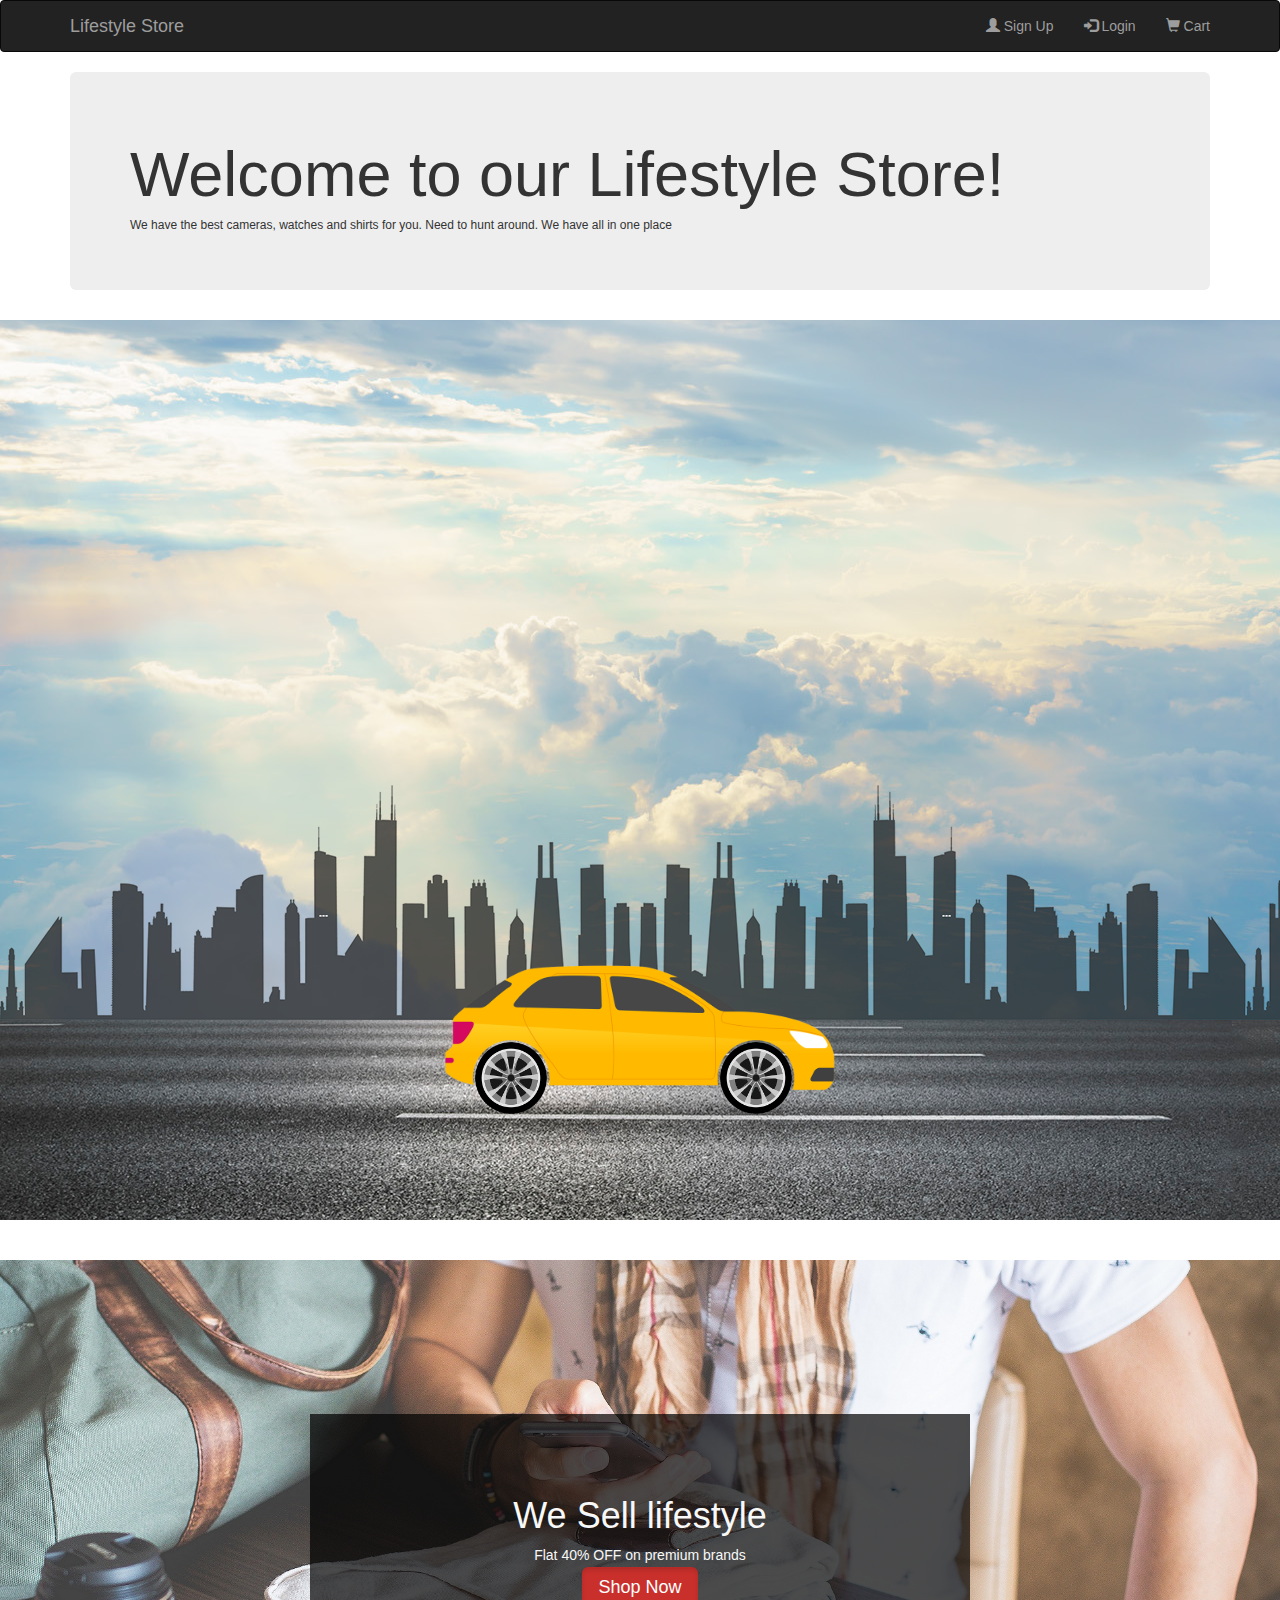
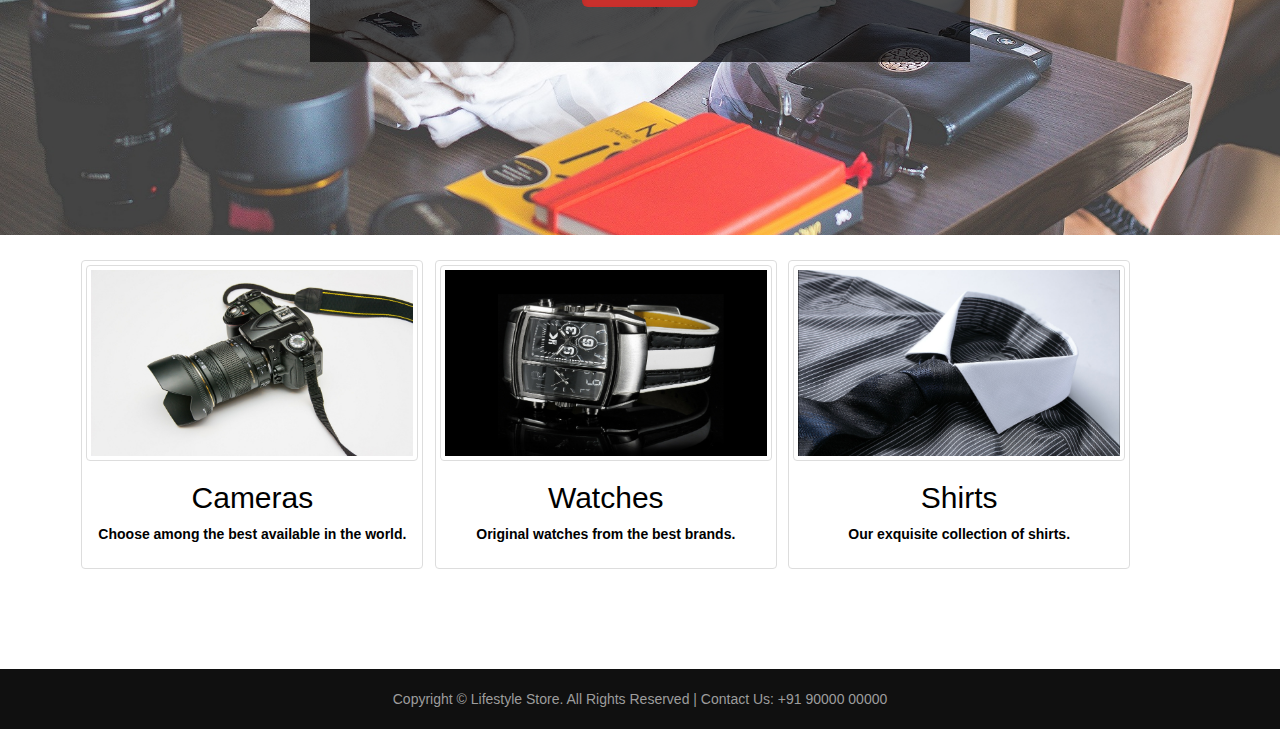
<file: index.html>
<!DOCTYPE html>
<!--
To change this license header, choose License Headers in Project Properties.
To change this template file, choose Tools | Templates
and open the template in the editor.
-->
<html>
    <head>
        <title>Lifestyle Store</title>
        <meta charset="UTF-8">
         <link href="style1.css" rel="stylesheet" type="text/css"> 
          <link rel="stylesheet" href="https://maxcdn.bootstrapcdn.com/bootstrap/3.4.0/css/bootstrap.min.css">
          <script src="https://ajax.googleapis.com/ajax/libs/jquery/3.4.1/jquery.min.js"></script>
          <script src="https://maxcdn.bootstrapcdn.com/bootstrap/3.4.0/js/bootstrap.min.js"></script>
    </head>
    <body>
        <nav class="navbar navbar-inverse">
            <div class="container">
                <div class="navbar-header">
                    <a class="navbar-brand" href="#">Lifestyle Store</a>
                </div>
                <div>
                    <ul class="nav navbar-nav navbar-right">
                        <li><a href="Signup.html"><span class="glyphicon glyphicon-user"></span> Sign Up</a></li>
                        <li><a href="Login.html"><span class="glyphicon glyphicon-log-in"></span> Login</a></li>
                        <li><a href="Cart.html"><span class="glyphicon glyphicon-shopping-cart"></span> Cart</a></li>
                    </ul>
                </div>
            </div>
        </nav>
        <div class="container">
            <div class=" jumbotron">
                            <h1>Welcome to our Lifestyle Store!</h1>
                            <h6>We have the best cameras, watches and shirts for you. Need to hunt around. We have all in one place</h6>
                        </div>
                    </div>
        <div class="hero">
            <div class="highway"></div>
            <div class="city"></div>
            
            <div class="car">
            <img src="car.png">
        </div>
        <div class="wheel">
            <img src="wheel.png" class ="back-wheel">
            <img src="wheel.png" class ="front-wheel">
        </div>
        </div>
        <br>
        <br>
        
        <div class="content">
         <div class="banner-image">
             <center>
             <div class="inner-banner-image">
                 <div class="banner_content">
                     <h1> We Sell lifestyle</h1>
                     <p> Flat 40% OFF on premium brands</p>
                     <a href="Product.html" class="button">Shop Now</a>
                 </div>   
             </div>
             </center>
         </div>
        </div>
            <div class="container">
            <div class="items">
                       
                     <img src="camera.jpg" alt="" class="thumbnail">      
                     <div class="caption">                       
                         <h2>Cameras</h2>             
                         <p>Choose among the best available in the world.</p>                  
                     </div>   
           
            </div>
          
            <div class="items">
                          
                     <img src="watch.jpg" alt="" class="thumbnail">      
                     <div class="caption">                       
                         <h2>Watches</h2>             
                         <p>Original watches from the best brands.</p>                  
                     </div>   
            
            </div>
            <div class="items">
                  
                     <img src="shirt.jpg" alt="" class="thumbnail">      
                     <div class="caption">                       
                         <h2>Shirts</h2>             
                         <p>Our exquisite collection of shirts.</p>                  
                     </div>   
           
            </div>
        </div>
        <br>
        <br>
        <br>
        <br>
            <footer>
                <div class="container">
                    <p>
                    <center>
                     Copyright © Lifestyle Store. All Rights Reserved | Contact Us: +91 90000 00000
                    </center>
                </p>
                </div>
            </footer>
    </body>
</html>
</file>
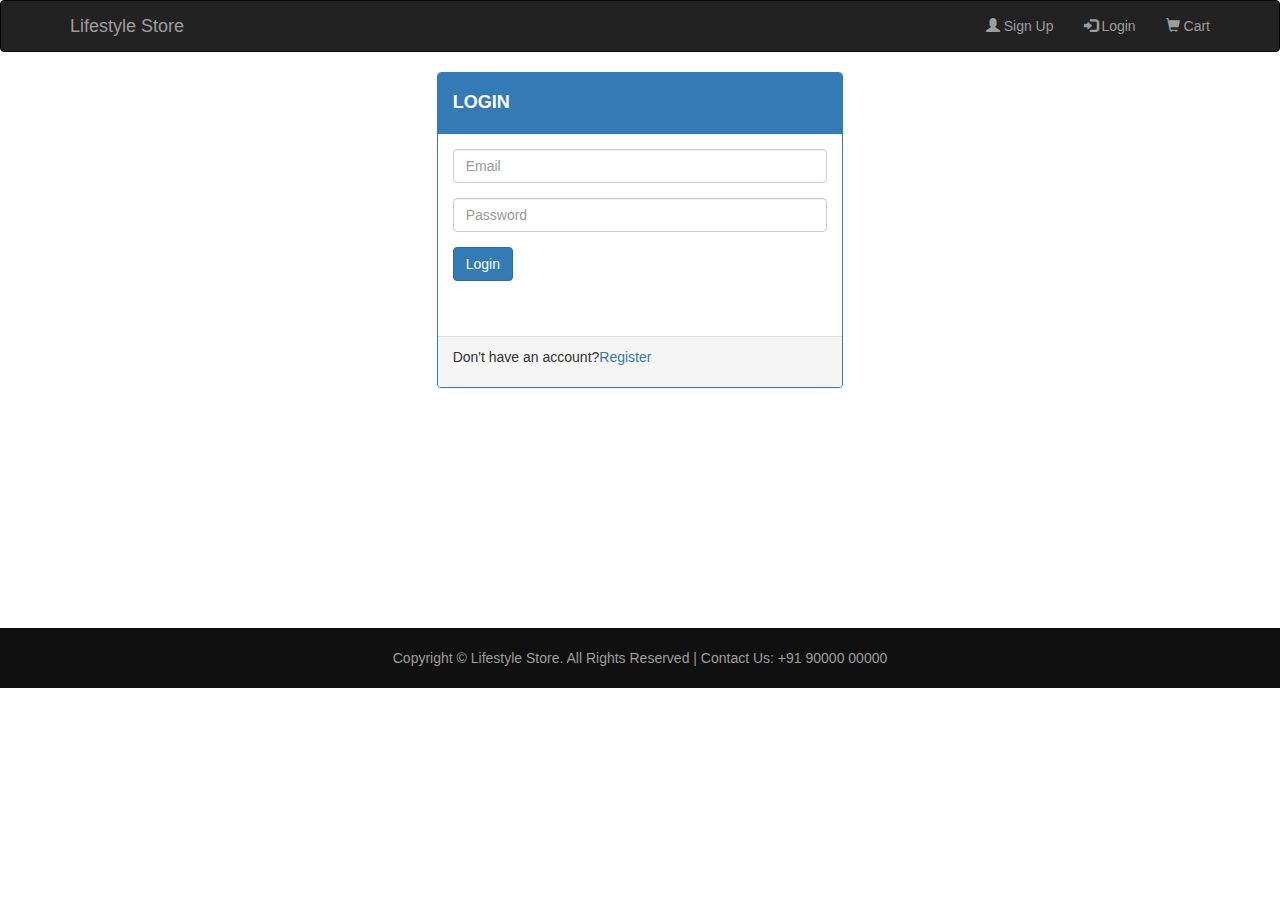
<file: Login.html>
<!DOCTYPE html>
<!--
To change this license header, choose License Headers in Project Properties.
To change this template file, choose Tools | Templates
and open the template in the editor.
-->
<html>
    <head>
        <title>Signup</title>
        <meta charset="UTF-8">
          <link href="style1.css" rel="stylesheet" type="text/css"> 
          <link rel="stylesheet" href="https://maxcdn.bootstrapcdn.com/bootstrap/3.4.0/css/bootstrap.min.css">
          <script src="https://ajax.googleapis.com/ajax/libs/jquery/3.4.1/jquery.min.js"></script>
          <script src="https://maxcdn.bootstrapcdn.com/bootstrap/3.4.0/js/bootstrap.min.js"></script>
    </head>
    <body>
    <nav class="navbar navbar-inverse">
            <div class="container">
                <div class="navbar-header">
                    <a class="navbar-brand" href="index.html">Lifestyle Store</a>
                </div>
                <div>
                    <ul class="nav navbar-nav navbar-right">
                        <li><a href="Signup.html"><span class="glyphicon glyphicon-user"></span> Sign Up</a></li>
                        <li><a href="Login.html"><span class="glyphicon glyphicon-log-in"></span> Login</a></li>
                         <li><a href="Cart.html"><span class="glyphicon glyphicon-shopping-cart"></span> Cart</a></li>
                    </ul>
                </div>
            </div>
     </nav>
     <div class="row">
                <div class="col-xs-4 col-xs-offset-4">
                    <div class="panel panel-primary" >
                        <div class="panel-heading">
                            <h4><b>LOGIN</b></h4>
                        </div>
                        <div class="panel-body">
                            <form>
                                <div class="form-group">
                                    <input type="email" class="form-control"  placeholder="Email" name="e-mail" required = "true">
                                </div>
                                <div class="form-group">
                                    <input type="password" class="form-control" placeholder="Password" name="password" required = "true">
                                </div>
                                <button type="submit" name="submit" class="btn btn-primary">Login</button><br><br>
                            </form><br/>
                        </div>
                        <div class="panel-footer"><p>Don't have an account?<a href="Signup.html">Register</a></p></div>
                    </div>
                </div>
      </div>
        <br>
        <br>
        <br>
        <br>
        <br>
        <br>
        <br>
        <br>
        <br>
        <br>
        <br>
        <footer>
                <div class="container">
                    <p>
                    <center>
                     Copyright © Lifestyle Store. All Rights Reserved | Contact Us: +91 90000 00000
                    </center>
                </p>
                </div>
            </footer>
    </body>
</html>
</file>
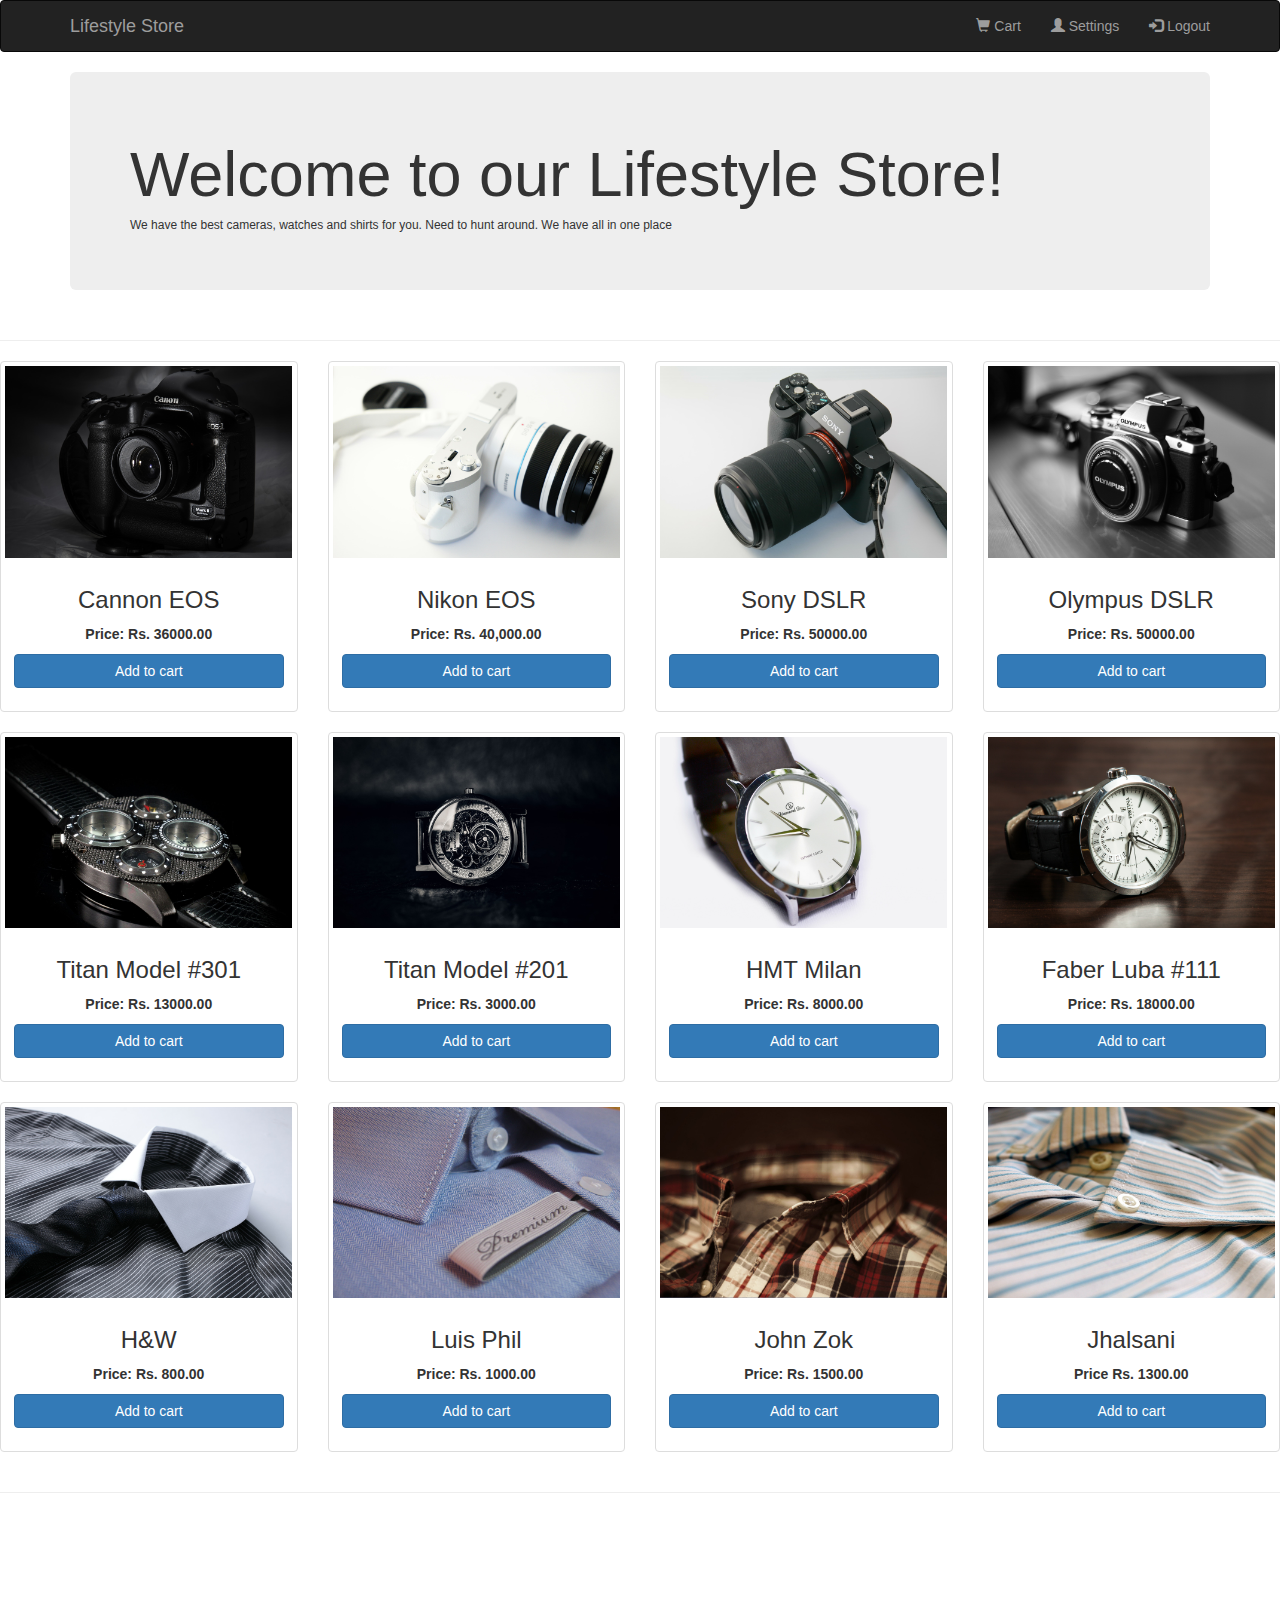
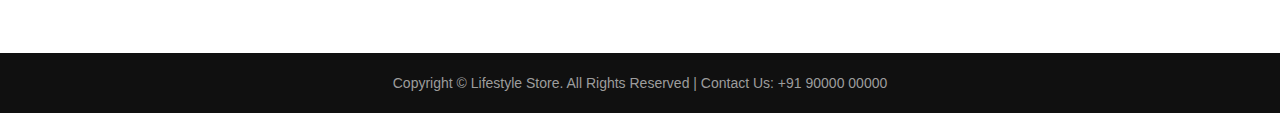
<file: Product.html>
<!DOCTYPE html>
<!--
To change this license header, choose License Headers in Project Properties.
To change this template file, choose Tools | Templates
and open the template in the editor.
-->
<html>
    <head>
       <title>Product Page</title>
       <meta charset="UTF-8">
         <link href="style1.css" rel="stylesheet" type="text/css"> 
          <link rel="stylesheet" href="https://maxcdn.bootstrapcdn.com/bootstrap/3.4.0/css/bootstrap.min.css">
          <script src="https://ajax.googleapis.com/ajax/libs/jquery/3.4.1/jquery.min.js"></script>
          <script src="https://maxcdn.bootstrapcdn.com/bootstrap/3.4.0/js/bootstrap.min.js"></script>
    <a href="setting.html"></a>
    </head>
    <body>
        <nav class="navbar navbar-inverse">
            <div class="container">
                <div class="navbar-header">
                    <a class="navbar-brand" href="index.html">Lifestyle Store</a>
                </div>
                <div>
                    <ul class="nav navbar-nav navbar-right">
                        <li><a href="Cart.html"><span class="glyphicon glyphicon-shopping-cart"></span> Cart</a></li>
                        <li><a href="Setting.html"><span class="glyphicon glyphicon-user"></span> Settings</a></li>
                        <li><a href="Login.html"><span class="glyphicon glyphicon-log-in"></span> Logout</a></li>
                    </ul>
                </div>
            </div>
     </nav>
       <div class="container">
            <div class=" jumbotron">
                            <h1>Welcome to our Lifestyle Store!</h1>
                            <h6>We have the best cameras, watches and shirts for you. Need to hunt around. We have all in one place</h6>
                        </div>
                    </div>
        
        <hr>

            <div class="row text-center" id="cameras">
                <div class="col-md-3 col-sm-6 home-feature">
                    <div class="thumbnail">
                        <img src="5.jpg" alt="">
                        <div class="caption">
                            <h3>Cannon EOS </h3>
                            <p>Price: Rs. 36000.00 </p>
                            <p><a href="index.html" role="button" class="btn btn-primary btn-block">Add to cart</a></p>
                        </div>
                    </div>
                </div>

                <div class="col-md-3 col-sm-6 home-feature">
                    <div class="thumbnail">
                        <img src="2.jpg" alt="">
                        <div class="caption">
                            <h3>Nikon EOS </h3>
                            <p>Price: Rs. 40,000.00 </p>
                            <p><a href="index.html" role="button" class="btn btn-primary btn-block">Add to cart</a></p>
                        </div>
                    </div>
                </div>

                <div class="col-md-3 col-sm-6 home-feature">
                    <div class="thumbnail">
                        <img src="3.jpg" alt="">
                        <div class="caption">
                            <h3>Sony DSLR</h3>
                            <p>Price: Rs. 50000.00</p>
                            <p><a href="index.html" role="button" class="btn btn-primary btn-block">Add to cart</a></p>
                        </div>
                    </div>
                </div>

                <div class="col-md-3 col-sm-6 home-feature">
                    <div class="thumbnail">
                        <img src="4.jpg" alt="">
                        <div class="caption">
                            <h3>Olympus DSLR</h3>
                            <p>Price: Rs. 50000.00</p>
                            <p><a href="index.html" role="button" class="btn btn-primary btn-block">Add to cart</a></p>
                        </div>
                    </div>
                </div>
            </div>

            <div class="row text-center" id="watches">
                <div class="col-md-3 col-sm-6 home-feature">
                    <div class="thumbnail">
                        <img src="18.jpg" alt="">
                        <div class="caption">
                            <h3>Titan Model #301 </h3>
                            <p>Price: Rs. 13000.00 </p>
                            <p><a href="index.html" role="button" class="btn btn-primary btn-block">Add to cart</a></p>
                        </div>
                    </div>
                </div>

                <div class="col-md-3 col-sm-6 home-feature">
                    <div class="thumbnail">
                        <img src="19.jpg" alt="">
                        <div class="caption">
                            <h3>Titan Model #201</h3>
                            <p>Price: Rs. 3000.00 </p>
                            <p><a href="index.html" role="button" class="btn btn-primary btn-block">Add to cart</a></p>
                        </div>
                    </div>
                </div>

                <div class="col-md-3 col-sm-6 home-feature">
                    <div class="thumbnail">
                        <img src="20.jpg" alt="">
                        <div class="caption">
                            <h3>HMT Milan</h3>
                            <p>Price: Rs. 8000.00 </p>
                            <p><a href="index.html" role="button" class="btn btn-primary btn-block">Add to cart</a></p>
                        </div>
                    </div>
                </div>

                <div class="col-md-3 col-sm-6 home-feature">
                    <div class="thumbnail">
                        <img src="21.jpg" alt="">
                        <div class="caption">
                            <h3>Faber Luba #111 </h3>
                            <p>Price: Rs. 18000.00 </p>
                            <p><a href="index.html" role="button" class="btn btn-primary btn-block">Add to cart</a></p>
                        </div>
                    </div>
                </div>
            </div>

            <div class="row text-center" id="shirts">
                <div class="col-md-3 col-sm-6 home-feature">
                    <div class="thumbnail">
                        <img src="22.jpg" alt="">
                        <div class="caption">
                            <h3>H&W </h3>
                            <p>Price: Rs. 800.00 </p>
                            <p><a href="index.html" role="button" class="btn btn-primary btn-block">Add to cart</a></p>
                        </div>
                    </div>
                </div>

                <div class="col-md-3 col-sm-6 home-feature">
                    <div class="thumbnail">
                        <img src="23.jpg" alt="">
                        <div class="caption">
                            <h3>Luis Phil</h3>
                            <p>Price: Rs. 1000.00</p>
                            <p><a href="index.html" role="button" class="btn btn-primary btn-block">Add to cart</a></p>
                        </div>
                    </div>
                </div>

                <div class="col-md-3 col-sm-6 home-feature">
                    <div class="thumbnail">
                        <img src="24.jpg" alt="">
                        <div class="caption">
                            <h3>John Zok</h3>
                            <p>Price: Rs. 1500.00</p>
                            <p><a href="index.html" role="button" class="btn btn-primary btn-block">Add to cart</a></p>
                        </div>
                    </div>
                </div>

                <div class="col-md-3 col-sm-6 home-feature">
                    <div class="thumbnail">
                        <img src="25.jpg" alt="">
                        <div class="caption">
                            <h3>Jhalsani</h3>
                            <p>Price Rs. 1300.00</p>
                            <p><a href="index.html" role="button" class="btn btn-primary btn-block">Add to cart</a></p>
                        </div>
                    </div>
                </div>
            </div>
            <hr>
        </div>
        <br>
        <br>
        <br>
        <br>
        <br>
        <br>
        <br>
        <footer>
                <div class="container">
                    <p>
                    <center>
                     Copyright © Lifestyle Store. All Rights Reserved | Contact Us: +91 90000 00000
                    </center>
                </p>
                </div>
        </footer>  
    </body>
</html>
</file>
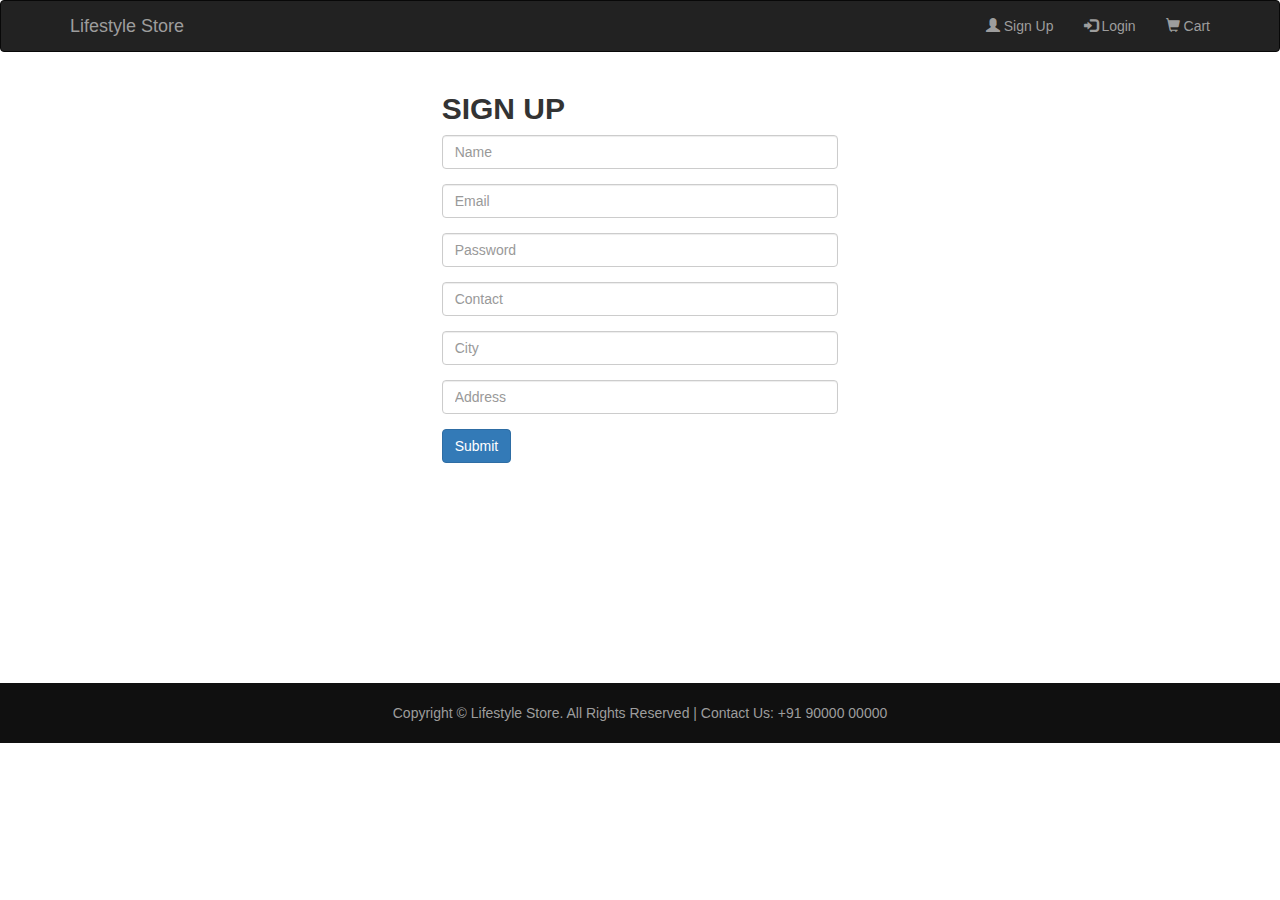
<file: Signup.html>
<!DOCTYPE html>
<!--
To change this license header, choose License Headers in Project Properties.
To change this template file, choose Tools | Templates
and open the template in the editor.
-->
<html>
    <head>
         <title>Signup</title>
        <meta charset="UTF-8">
          <link href="style1.css" rel="stylesheet" type="text/css"> 
          <link rel="stylesheet" href="https://maxcdn.bootstrapcdn.com/bootstrap/3.4.0/css/bootstrap.min.css">
          <script src="https://ajax.googleapis.com/ajax/libs/jquery/3.4.1/jquery.min.js"></script>
          <script src="https://maxcdn.bootstrapcdn.com/bootstrap/3.4.0/js/bootstrap.min.js"></script> 
    </head>
    <body>
        <nav class="navbar navbar-inverse">
            <div class="container">
                <div class="navbar-header">
                    <a class="navbar-brand" href="index.html">Lifestyle Store</a>
                </div>
                <div>
                    <ul class="nav navbar-nav navbar-right">
                        <li><a href="Signup.html"><span class="glyphicon glyphicon-user"></span> Sign Up</a></li>
                        <li><a href="Login.html"><span class="glyphicon glyphicon-log-in"></span> Login</a></li>
                        <li><a href="Cart.html"><span class="glyphicon glyphicon-shopping-cart"></span> Cart</a></li>
                        
                    </ul>
                </div>
            </div>
        </nav>
        <div class="container-fluid">
            <div class="row">
                    <div class="col-lg-4 col-lg-offset-4 col-md-6 col-md-offset-3">
                        <h2><b>SIGN UP</b></h2>
                        <form>
                            <div class="form-group">
                                <input class="form-control" placeholder="Name" name="name"  required = "true">
                            </div>
                            <div class="form-group">
                                <input type="email" class="form-control"  placeholder="Email"  name="e-mail" required = "true">
                            </div>
                            <div class="form-group">
                                <input type="password" class="form-control" placeholder="Password" name="password" required = "true">
                            </div>
                            <div class="form-group">
                                <input type="text" class="form-control"  placeholder="Contact" name="contact" required = "true">
                            </div>
                            <div class="form-group">
                                <input class="form-control"  placeholder="City" name="city" required = "true">
                            </div>
                            <div class="form-group">
                                <input class="form-control"  placeholder="Address" name="address" required = "true">
                            </div>
                            <button type="submit" name="submit" class="btn btn-primary">Submit</button>
                        </form>
                    </div>
                </div>
            </div>
        <br>
        <br>
        <br>
        <br>
        <br>
        <br>
        <br>
        <br>
        <br>
        <br>
        <br>
        <footer>
                <div class="container">
                    <p>
                    <center>
                     Copyright © Lifestyle Store. All Rights Reserved | Contact Us: +91 90000 00000
                    </center>
                </p>
                </div>
            </footer>
    </body>
</html>
</file>
<file: style1.css>
/*
To change this license header, choose License Headers in Project Properties.
To change this template file, choose Tools | Templates
and open the template in the editor.
*/
/* 
    Created on : 19 Jun, 2019, 5:22:08 PM
    Author     : Nitin Chauhan
*/

.content {
    min-height: 600px; 
}
.banner-image{
     padding-bottom: 50px;     
     margin-bottom: 20px;     
     text-align: center;    
     color: #f8f8f8;   
     background:url('intro-bg_1.jpg') no-repeat center;   
     background-size: cover; 
}
.inner-banner-image{
    padding-top: 12%;   
    width:80%;    
    margin:auto; 
}
.banner_content{
     position: relative;    
     padding-top: 6%;     
     padding-bottom: 6%;   
     overflow:hidden;     
     margin-bottom: 12%;  
     background-color: rgba(0, 0, 0, 0.7);
     max-width: 660px; 
}
.button{
    color: #fff;  
    background-color: #c9302c;   
    border-color: #ac2925;    
    box-shadow: inset 0 3px 5px rgba(0, 0, 0, .125);    
    padding: 10px 16px;     
    font-size: 18px;   
    border-radius: 6px; 
}

.container{
    width:90%;   
    margin:auto;  
    overflow:hidden; 
}
.items{
    width:30%;   
    display: block; 
    padding: 4px;   
    margin-bottom: 20px;  
    line-height: 1.42857143;   
    background-color: #fff;   
    border: 1px solid #ddd;   
    border-radius: 4px;   
    float:left;    
    margin-left:1%; 
}
.thumbnail{
     display: block;    
     max-width: 100%;   
     height: auto; 
}
.caption{
    color:#000;  
    padding:0px 10px 10px;  
    font-weight: bold;   
    text-align: center; 
}
footer{
      padding: 10px 0;
      background-color: #101010; 
      color:#9d9d9d; 
      bottom: 0; 
      width: 100%; 
}
.hero{
    height: 100vh;
    width:100%;
    background-image:url(sky.jpg);
    background-position:center;
    position:relative;
    overflow-x:hidden;
}
.highway {
    height: 200px;
    width:500%;
    display:block;
    background-image:url(road.jpg);
    position:absolute;
    bottom:0;
    left:0;
    right:0;
    z-index:1;
    background-repeat: repeat-x;
    animation: highway 5s linear infinite;
}
@keyframes highway
{
    100%{
        transform: translateX(-3400px);
    }
}
.city{
    height:250px;
    width:500%;
    background-image:url(city.png);
    position:absolute;
    bottom:200px;
    left:0;
    right:0;
    display:block;
    z-index:1;
    backgroung-repeat:repeat-x;
    animation:city 20s linear infinite;
}
@keyframes city
{
    100%{
        transform:translateX(-1400px);
    }
}
.car{
    width:400px;
    left:50%;
    bottom:100px;
    transform:translateX(-50%);
    position:absolute;
    z-index:2;
}
.car img
{
    width: 100%;
    animation:car 1s linear infinite;
}
@keyframes car
{
    100%{
        transform: translateY(-1px);
    }
    50%{
        transform: translateY(1px);
    }
    0%{
        transform: translateY(-1px);
    }
}
.wheel{
    left:50%;
    bottom:178px;
    transform:translateX(-50%);
    position: absolute;
    z-index:2;
}
.wheel img{
    width:72px;
    height:72px;
    animation:wheel 1s linear infinite;
    
}
.back-wheel
{
    left:-165px;
    position:absolute;
}
.front-wheel
{
    left:80px;
    position:absolute;
}
@keyframes wheel
{
    100%{
        transform:rotate(360deg);
    }
}
</file>
